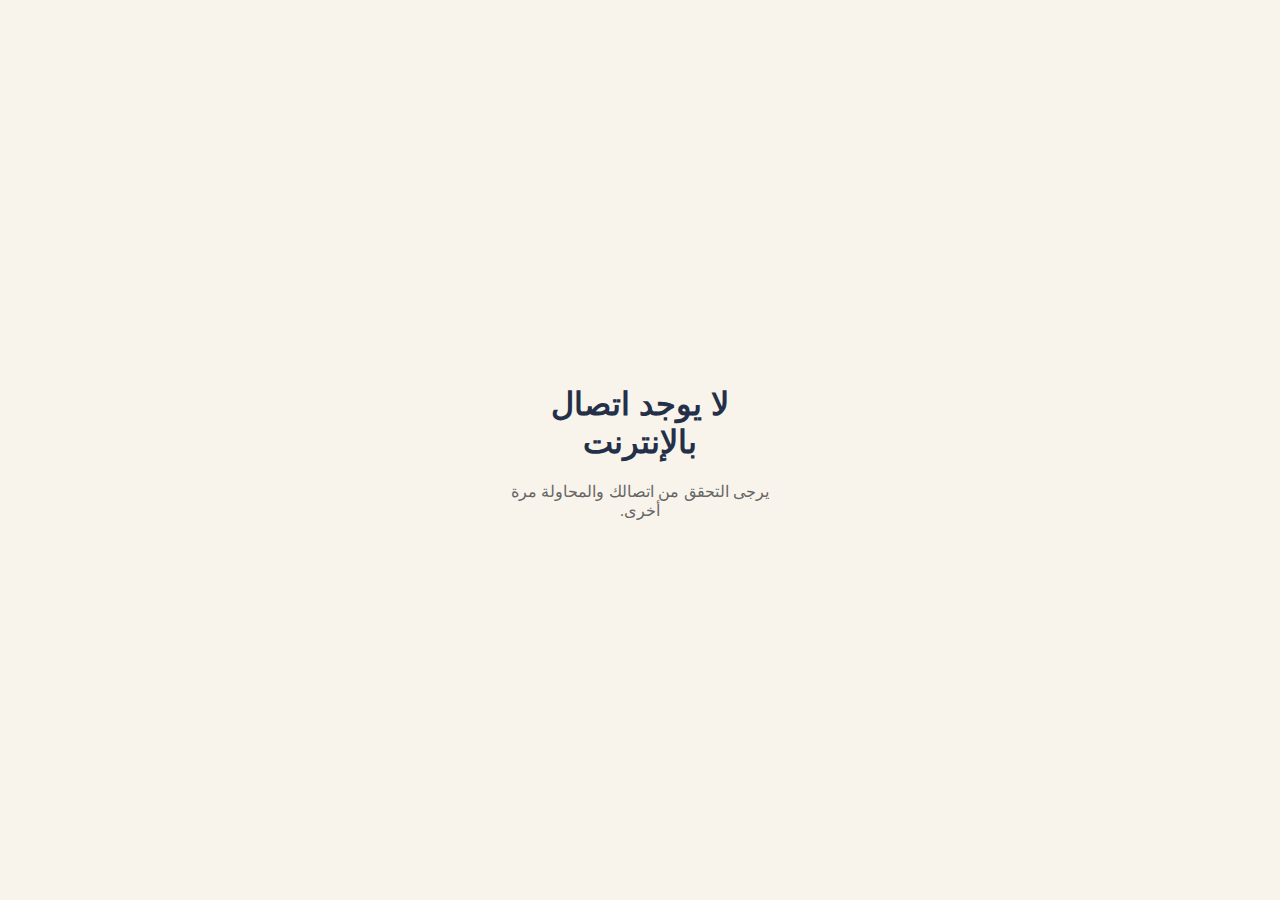
<file: offline.html>
<!DOCTYPE html>
<html lang="ar" dir="rtl">
<head>
    <meta charset="UTF-8">
    <meta name="viewport" content="width=device-width, initial-scale=1.0">
    <title>غير متصل - لورڤين</title>
    <style>
        body { font-family: 'IBM Plex Sans Arabic', sans-serif; background: #F8F4EB; display: flex; align-items: center; justify-content: center; height: 100vh; margin: 0; text-align: center; }
        .offline-container { max-width: 300px; }
        h1 { color: #243048; }
        p { color: #666; }
        i { font-size: 50px; color: #D4B5A0; margin-bottom: 20px; }
    </style>
</head>
<body>
    <div class="offline-container">
        <i class="fas fa-wifi-slash"></i>
        <h1>لا يوجد اتصال بالإنترنت</h1>
        <p>يرجى التحقق من اتصالك والمحاولة مرة أخرى.</p>
    </div>
</body>
</html>
</file>
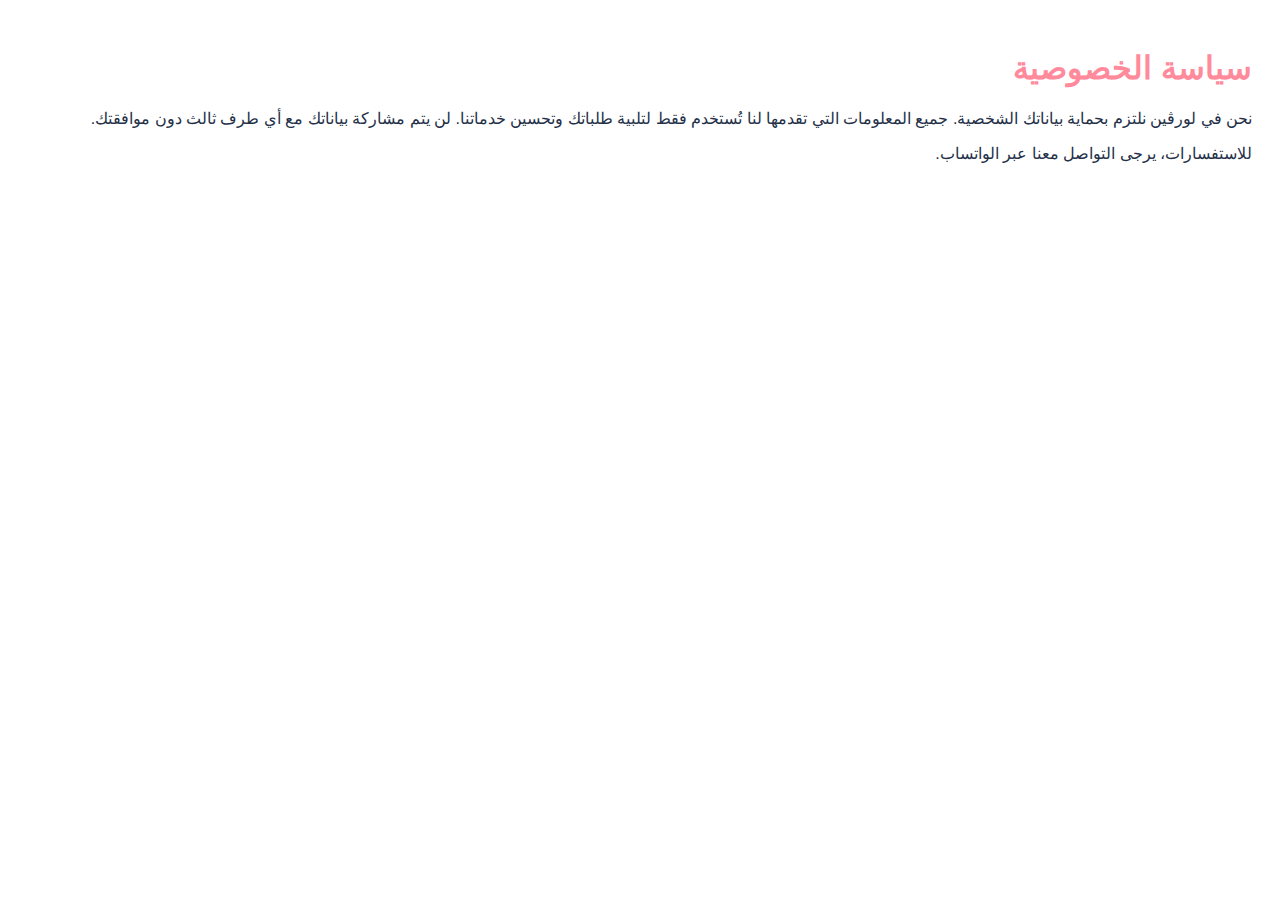
<file: privacy.html>
<!DOCTYPE html>
<html lang="ar" dir="rtl">
<head>
    <meta charset="UTF-8">
    <title>سياسة الخصوصية</title>
    <style>
        body { font-family: 'IBM Plex Sans Arabic', sans-serif; padding: 20px; background: #fff; color: #243048; }
        h1 { color: #FF8A9C; }
    </style>
</head>
<body>
    <h1>سياسة الخصوصية</h1>
    <p>نحن في لورڤين نلتزم بحماية بياناتك الشخصية. جميع المعلومات التي تقدمها لنا تُستخدم فقط لتلبية طلباتك وتحسين خدماتنا. لن يتم مشاركة بياناتك مع أي طرف ثالث دون موافقتك.</p>
    <p>للاستفسارات، يرجى التواصل معنا عبر الواتساب.</p>
</body>
</html>
</file>
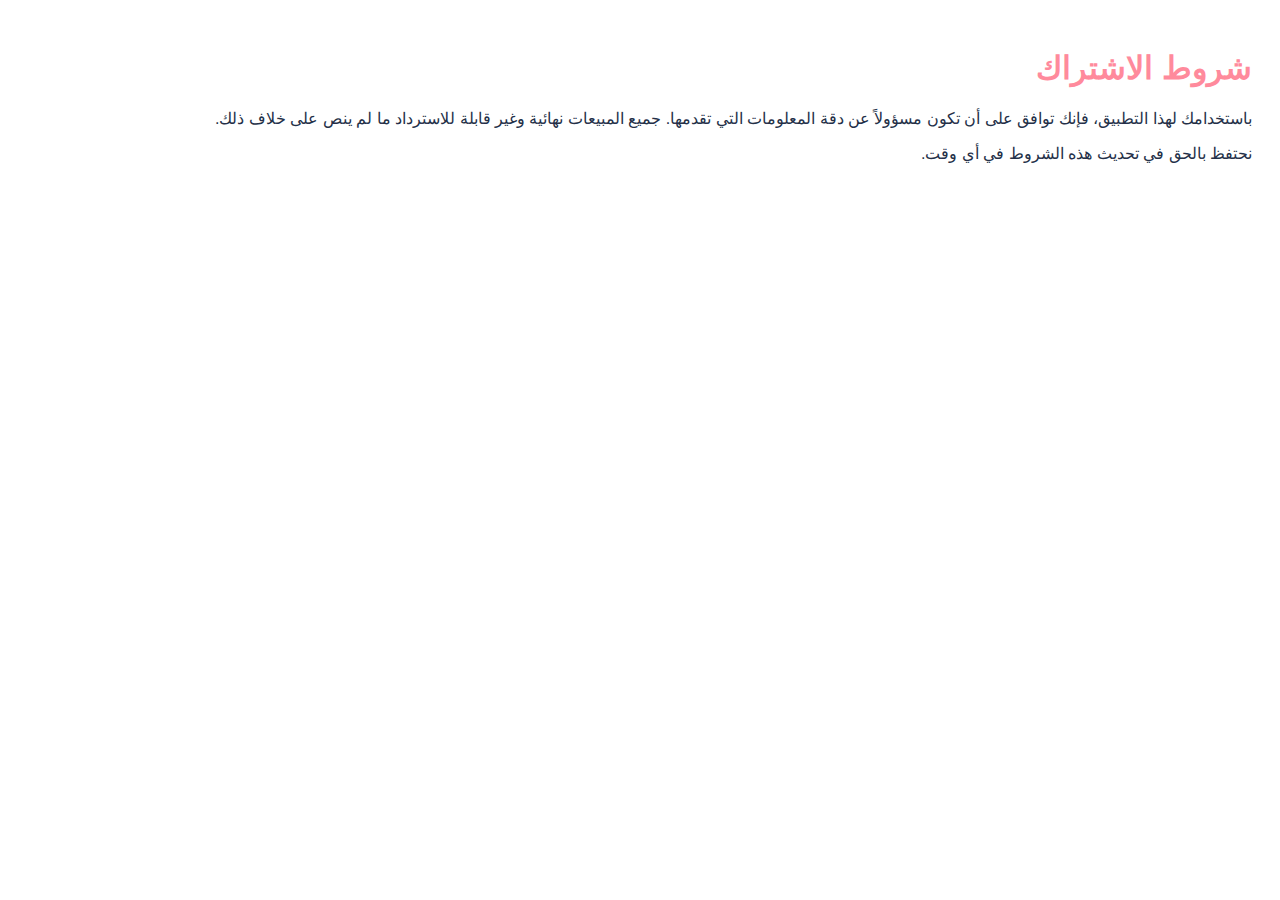
<file: terms.html>
<!DOCTYPE html>
<html lang="ar" dir="rtl">
<head>
    <meta charset="UTF-8">
    <title>شروط الاشتراك</title>
    <style>
        body { font-family: 'IBM Plex Sans Arabic', sans-serif; padding: 20px; background: #fff; color: #243048; }
        h1 { color: #FF8A9C; }
    </style>
</head>
<body>
    <h1>شروط الاشتراك</h1>
    <p>باستخدامك لهذا التطبيق، فإنك توافق على أن تكون مسؤولاً عن دقة المعلومات التي تقدمها. جميع المبيعات نهائية وغير قابلة للاسترداد ما لم ينص على خلاف ذلك.</p>
    <p>نحتفظ بالحق في تحديث هذه الشروط في أي وقت.</p>
</body>
</html>
</file>
